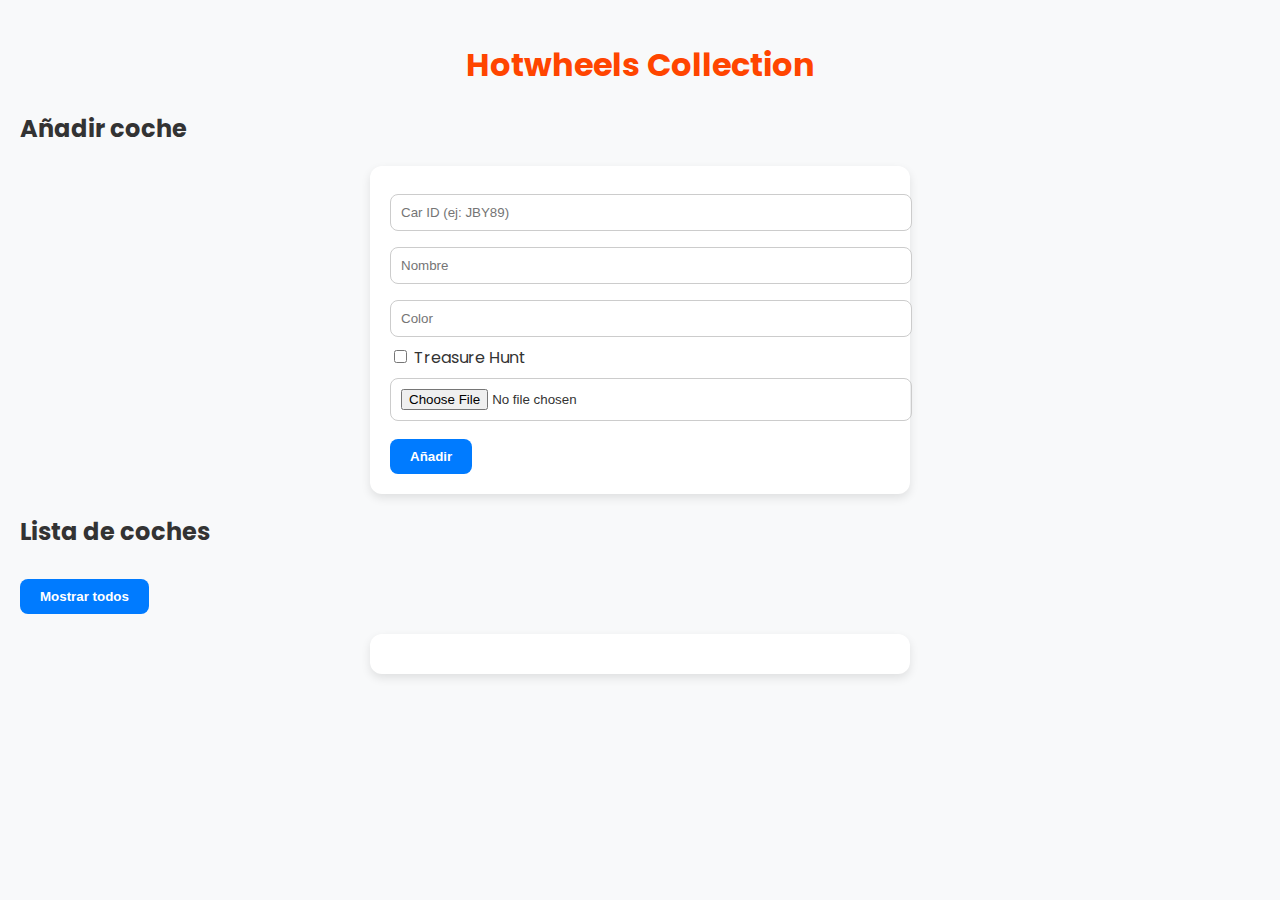
<file: src/index.html>
<!DOCTYPE html>
<html lang="es">
  <head>
    <meta charset="UTF-8" />
    <title>Hotwheels Collection</title>
    <link
      href="https://fonts.googleapis.com/css2?family=Poppins:wght@400;600&display=swap"
      rel="stylesheet"
    />
    <link rel="stylesheet" href="css/styles.css" />
  </head>
  <body>
    <h1>Hotwheels Collection</h1>

    <h2>Añadir coche</h2>
    <form id="addCarForm">
      <input
        type="text"
        id="car_id"
        placeholder="Car ID (ej: JBY89)"
        required
      />
      <input type="text" id="car_name" placeholder="Nombre" required />
      <input type="text" id="car_color" placeholder="Color" required />
      <label> <input type="checkbox" id="car_treasure" /> Treasure Hunt </label>
      <input type="file" id="carFile" required />
      <button type="submit">Añadir</button>
    </form>

    <h2>Lista de coches</h2>
    <button onclick="getAllCars()">Mostrar todos</button>
    <div id="carsList" class="cars-container"></div>

    <script src="js/app.js"></script>
  </body>
</html>
</file>
<file: src/css/styles.css>
body {
  font-family: "Poppins", sans-serif;
  background: #f8f9fa;
  margin: 0;
  padding: 20px;
  color: #333;
}

h1 {
  text-align: center;
  color: #ff4500; /* naranja Hot Wheels */
}

form,
.cars-container {
  background: white;
  padding: 20px;
  margin: 20px auto;
  border-radius: 12px;
  box-shadow: 0 4px 10px rgba(0, 0, 0, 0.1);
  max-width: 500px;
}

input[type="text"],
input[type="file"] {
  width: 100%;
  padding: 10px;
  margin: 8px 0;
  border: 1px solid #ccc;
  border-radius: 8px;
}

button {
  background: #007bff;
  color: white;
  border: none;
  padding: 10px 20px;
  margin-top: 10px;
  border-radius: 8px;
  cursor: pointer;
  font-weight: bold;
  transition: background 0.2s;
}

button:hover {
  background: #0056b3;
}

.car-card {
  border: 2px solid #ddd;
  border-radius: 10px;
  padding: 15px;
  margin: 10px 0;
  display: flex;
  align-items: center;
  gap: 15px;
  background: #fff;
  box-shadow: 0 2px 5px rgba(0, 0, 0, 0.05);
}

.car-card img {
  width: 100px;
  border-radius: 8px;
  object-fit: cover;
}

.car-card.treasure {
  border-color: gold;
  box-shadow: 0 0 10px gold;
}
</file>
